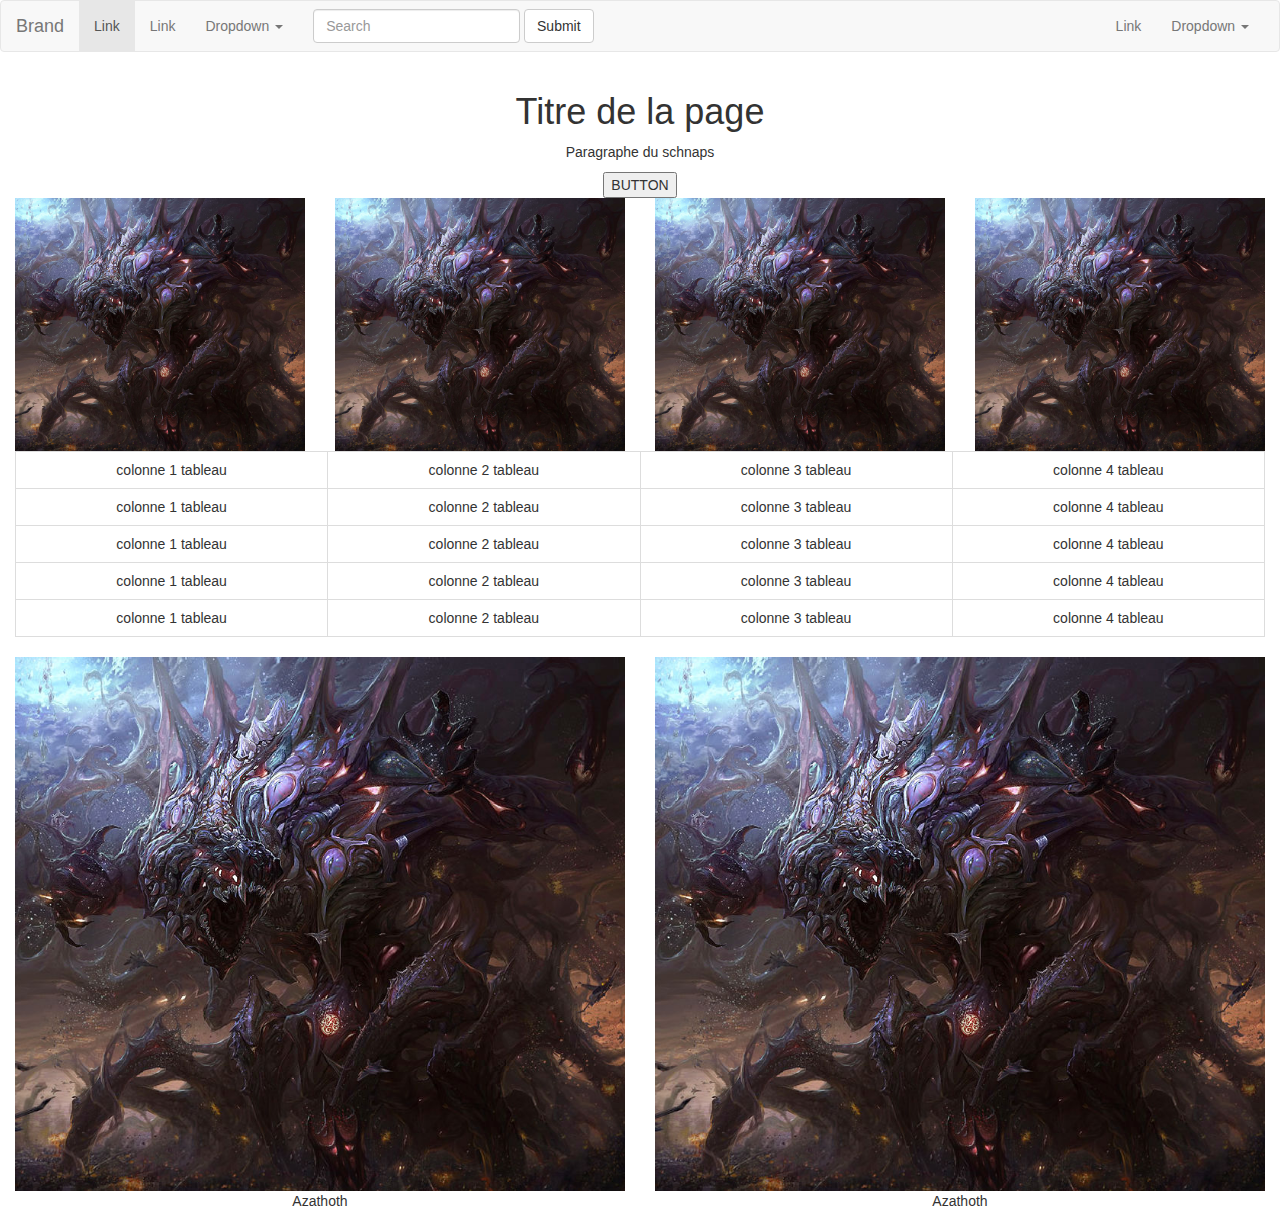
<file: pages/Bootstrap/Exo_1/index.html>
<!DOCTYPE html>
<html>

<head>
    <meta charset="utf-8">
    <title>Mockup 1</title>
    <link rel="stylesheet" href="css/bootstrap.css">
</head>

<body class="container-fuild">
    <nav class="navbar navbar-default">
        <div class="container-fluid">
            <!-- Brand and toggle get grouped for better mobile display -->
            <div class="navbar-header">
                <button type="button" class="navbar-toggle collapsed" data-toggle="collapse" data-target="#bs-example-navbar-collapse-1" aria-expanded="false">
            <span class="sr-only">Toggle navigation</span>
            <span class="icon-bar"></span>
            <span class="icon-bar"></span>
            <span class="icon-bar"></span>
          </button>
                <a class="navbar-brand" href="#">Brand</a>
            </div>

            <!-- Collect the nav links, forms, and other content for toggling -->
            <div class="collapse navbar-collapse" id="bs-example-navbar-collapse-1">
                <ul class="nav navbar-nav">
                    <li class="active"><a href="#">Link <span class="sr-only">(current)</span></a></li>
                    <li><a href="#">Link</a></li>
                    <li class="dropdown">
                        <a href="#" class="dropdown-toggle" data-toggle="dropdown" role="button" aria-haspopup="true" aria-expanded="false">Dropdown <span class="caret"></span></a>
                        <ul class="dropdown-menu">
                            <li><a href="#">Action</a></li>
                            <li><a href="#">Another action</a></li>
                            <li><a href="#">Something else here</a></li>
                            <li role="separator" class="divider"></li>
                            <li><a href="#">Separated link</a></li>
                            <li role="separator" class="divider"></li>
                            <li><a href="#">One more separated link</a></li>
                        </ul>
                    </li>
                </ul>
                <form class="navbar-form navbar-left">
                    <div class="form-group">
                        <input type="text" class="form-control" placeholder="Search">
                    </div>
                    <button type="submit" class="btn btn-default">Submit</button>
                </form>
                <ul class="nav navbar-nav navbar-right">
                    <li><a href="#">Link</a></li>
                    <li class="dropdown">
                        <a href="#" class="dropdown-toggle" data-toggle="dropdown" role="button" aria-haspopup="true" aria-expanded="false">Dropdown <span class="caret"></span></a>
                        <ul class="dropdown-menu">
                            <li><a href="#">Action</a></li>
                            <li><a href="#">Another action</a></li>
                            <li><a href="#">Something else here</a></li>
                            <li role="separator" class="divider"></li>
                            <li><a href="#">Separated link</a></li>
                        </ul>
                    </li>
                </ul>
            </div>
            <!-- /.navbar-collapse -->
        </div>
        <!-- /.container-fluid -->
    </nav>
    <div class="container-fluid">
        <div class="col-md-12 col-sm-12 col-xs-12 text-center">
            <h1>Titre de la page</h1>
            <p>Paragraphe du schnaps</p>
            <input type="button" name="name" value="BUTTON">
        </div>
        <div class="row">
            <div class="col-md-3 col-sm-6 col-xs-12">
                <img class="img-responsive" src="images/Azathoth.jpg" alt="" />
            </div>
            <div class="col-md-3 col-sm-6 col-xs-12">
                <img class="img-responsive" src="images/Azathoth.jpg" alt="" />
            </div>
            <div class="col-md-3 col-sm-6 col-xs-12">
                <img class="img-responsive" src="images/Azathoth.jpg" alt="" />
            </div>
            <div class="col-md-3 col-sm-6 col-xs-12">
                <img class="img-responsive" src="images/Azathoth.jpg" alt="" />
            </div>
        </div>
        <div class="row">
            <div class="col-md-12 col-sm-12 col-xs-12 text-center">
                <table class="table table-hover table-bordered">
                    <tr>
                        <td>colonne 1 tableau</td>
                        <td>colonne 2 tableau</td>
                        <td>colonne 3 tableau</td>
                        <td>colonne 4 tableau</td>
                    </tr>
                    <tr>
                        <td>colonne 1 tableau</td>
                        <td>colonne 2 tableau</td>
                        <td>colonne 3 tableau</td>
                        <td>colonne 4 tableau</td>
                    </tr>
                    <tr>
                        <td>colonne 1 tableau</td>
                        <td>colonne 2 tableau</td>
                        <td>colonne 3 tableau</td>
                        <td>colonne 4 tableau</td>
                    </tr>
                    <tr>
                        <td>colonne 1 tableau</td>
                        <td>colonne 2 tableau</td>
                        <td>colonne 3 tableau</td>
                        <td>colonne 4 tableau</td>
                    </tr>
                    <tr>
                        <td>colonne 1 tableau</td>
                        <td>colonne 2 tableau</td>
                        <td>colonne 3 tableau</td>
                        <td>colonne 4 tableau</td>
                    </tr>
                </table>
            </div>
        </div>
        <div class="row">
            <div class="col-md-6 col-sm-6 col-xs-12 text-center">
                <img class="img-responsive" src="images/Azathoth.jpg" />
                <p>Azathoth</p>
            </div>
            <div class="col-md-6 col-sm-6 col-xs-12 text-center">
                <img class="img-responsive" src="images/Azathoth.jpg" />
                <p>Azathoth</p>
            </div>
        </div>
    </div>
</body>
<script src="js/bootstrap.js"></script>

</html>
</file>
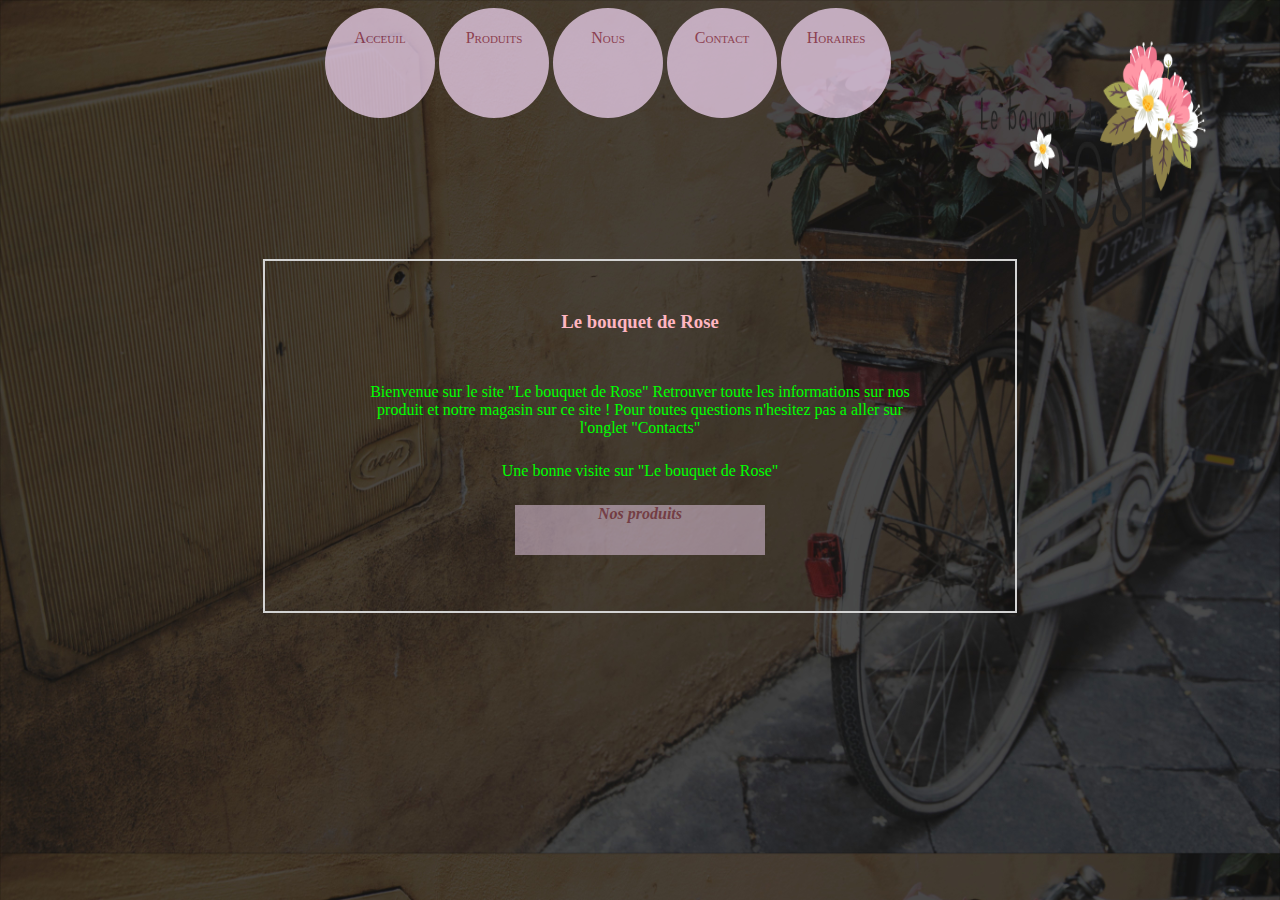
<file: pages/html-css/Site-Final/index.html>
<!DOCTYPE html>
<html>
  <head>
    <link rel="stylesheet" href="styleGlobal.css" >
    <meta charset="utf-8">
    <title>Le bouquet de Rose</title>
  </head>
  <body id="bodyacc">
    <div id="Backacceuil">
      <div id="Logo">
        <a href="index.html">
          <img src="logo2.png" id="logo"/>
        </a>
      </div>
      <div id="Navbar">
        <div id="Acceuil" style="text-align:center">
            <a href="index.html">
              <p class="lien">
                Acceuil
              </p>
            </a>
          </div>
        <div id="Produits" style="text-align:center">
          <a href="index2.html">
            <p class="lien">
              Produits
            </p>
          </a>
        </div>
        <div id="Nous" style="text-align:center">
          <a href="index3.html">
            <p class="lien">
              Nous
            </p>
          </a>
        </div>
        <div id="Contact" style="text-align:center">
          <a href="index4.html">
            <p class="lien">
              Contact
            </p>
          </a>
        </div>
        <div id="Horaire" style="text-align:center">
          <a href="index5.html">
            <p class="lien">
              Horaires
            </p>
          </a>
        </div>
      </div>
      <div id="text" style="text-align:center"><!-- Debut encard information -->
        <h3>Le bouquet de Rose</h3>
        <p id="p1">
          Bienvenue sur le site "Le bouquet de Rose" Retrouver toute les informations sur nos produit et notre magasin sur ce site ! Pour toutes questions n'hesitez pas a aller sur l'onglet "Contacts"
        </p>
        <p id="p2">
          Une bonne visite sur "Le bouquet de Rose"
        </p>
        <div id="btnproduits"><!--Bouton vers produits -->
         <a href="index2.html">
          <p id="p3"> Nos produits </p>
         </a>
       </div>
      </div>  <!-- Fin encard information -->
    </div>
  </body>
</html>
</file>
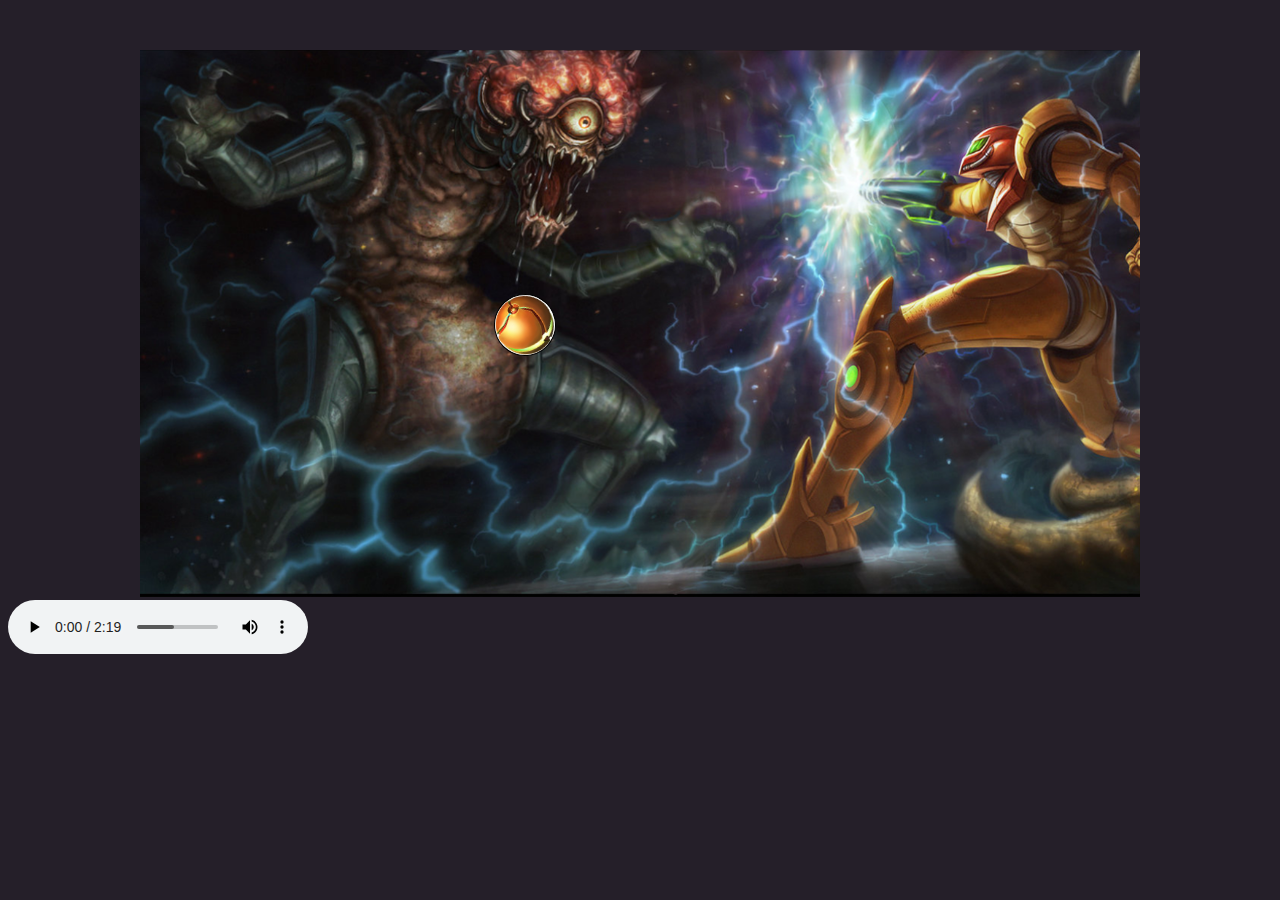
<file: pages/js/anim/index.html>
<!DOCTYPE html>
<html>
  <head>
    <link rel="stylesheet" href="anim.css" media="screen" title="no title">
    <meta charset="utf-8">
    <title>jsBall</title>
  </head>
  <body>
    <div id="areadiv">
      <div id="balle">
        <div id="ballshape"></div>
      </div>
    </div>
    <audio controls>
      <source src="Mother Brain - Super Metroid.mp3">

    </audio>
  </body>
  <script src="anim.js">

  </script>
</html>
</file>
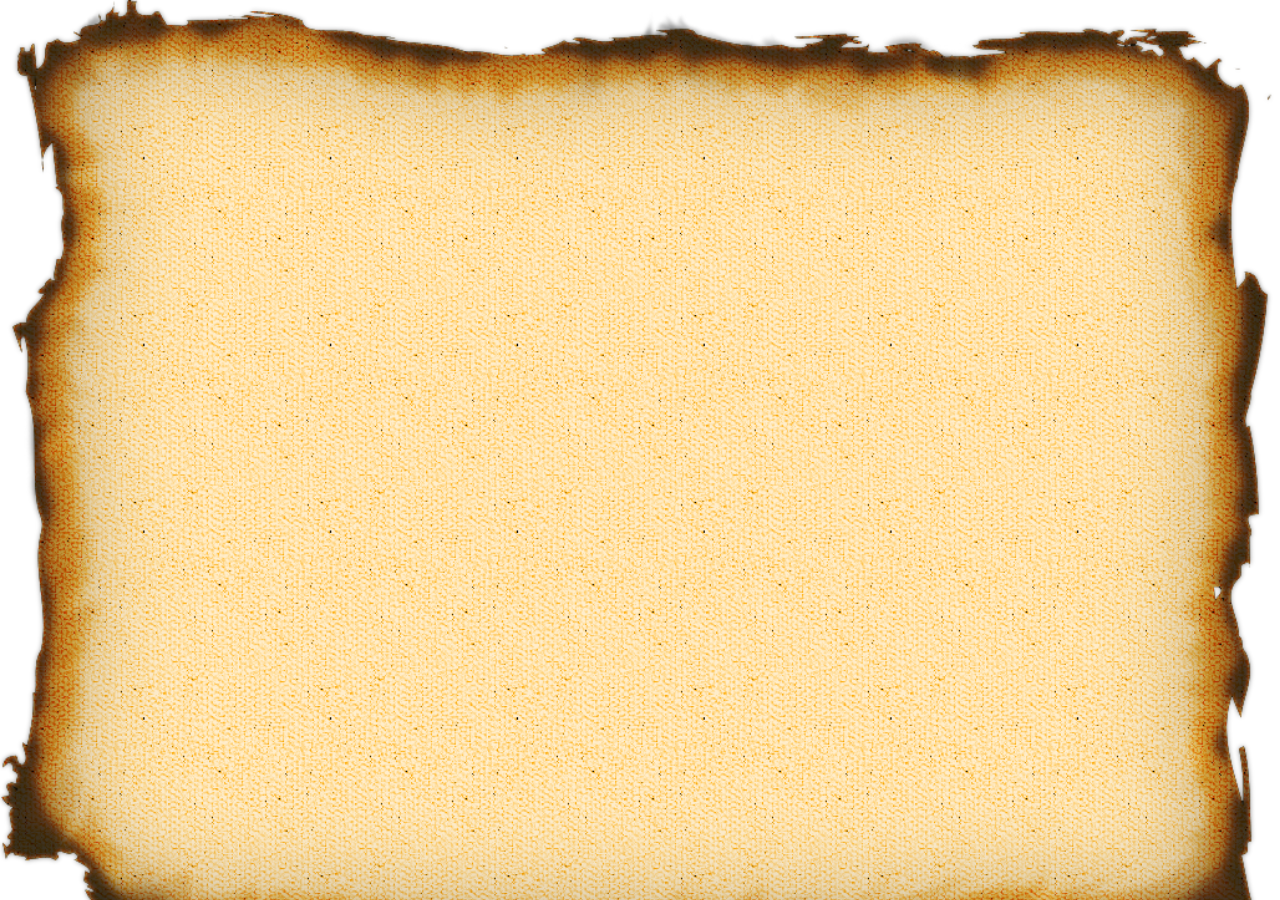
<file: pages/js/StoryTeller/index.html>
<!DOCTYPE html>
<html>
  <head>
    <link rel="stylesheet" href="css/Js-StoryTeller.css" media="screen" title="no title">
    <meta charset="utf-8">
    <title>Ma tragédie</title>
  </head>
  <body>
    <div id="histoire"></div>

        <p id="debut">
        </p>

        <p id="milieu">

        </p>

        <p id="fin">
          
        </p>

    <script src="js/Js-StoryTeller.js"></script>

  </body>
</html>
</file>
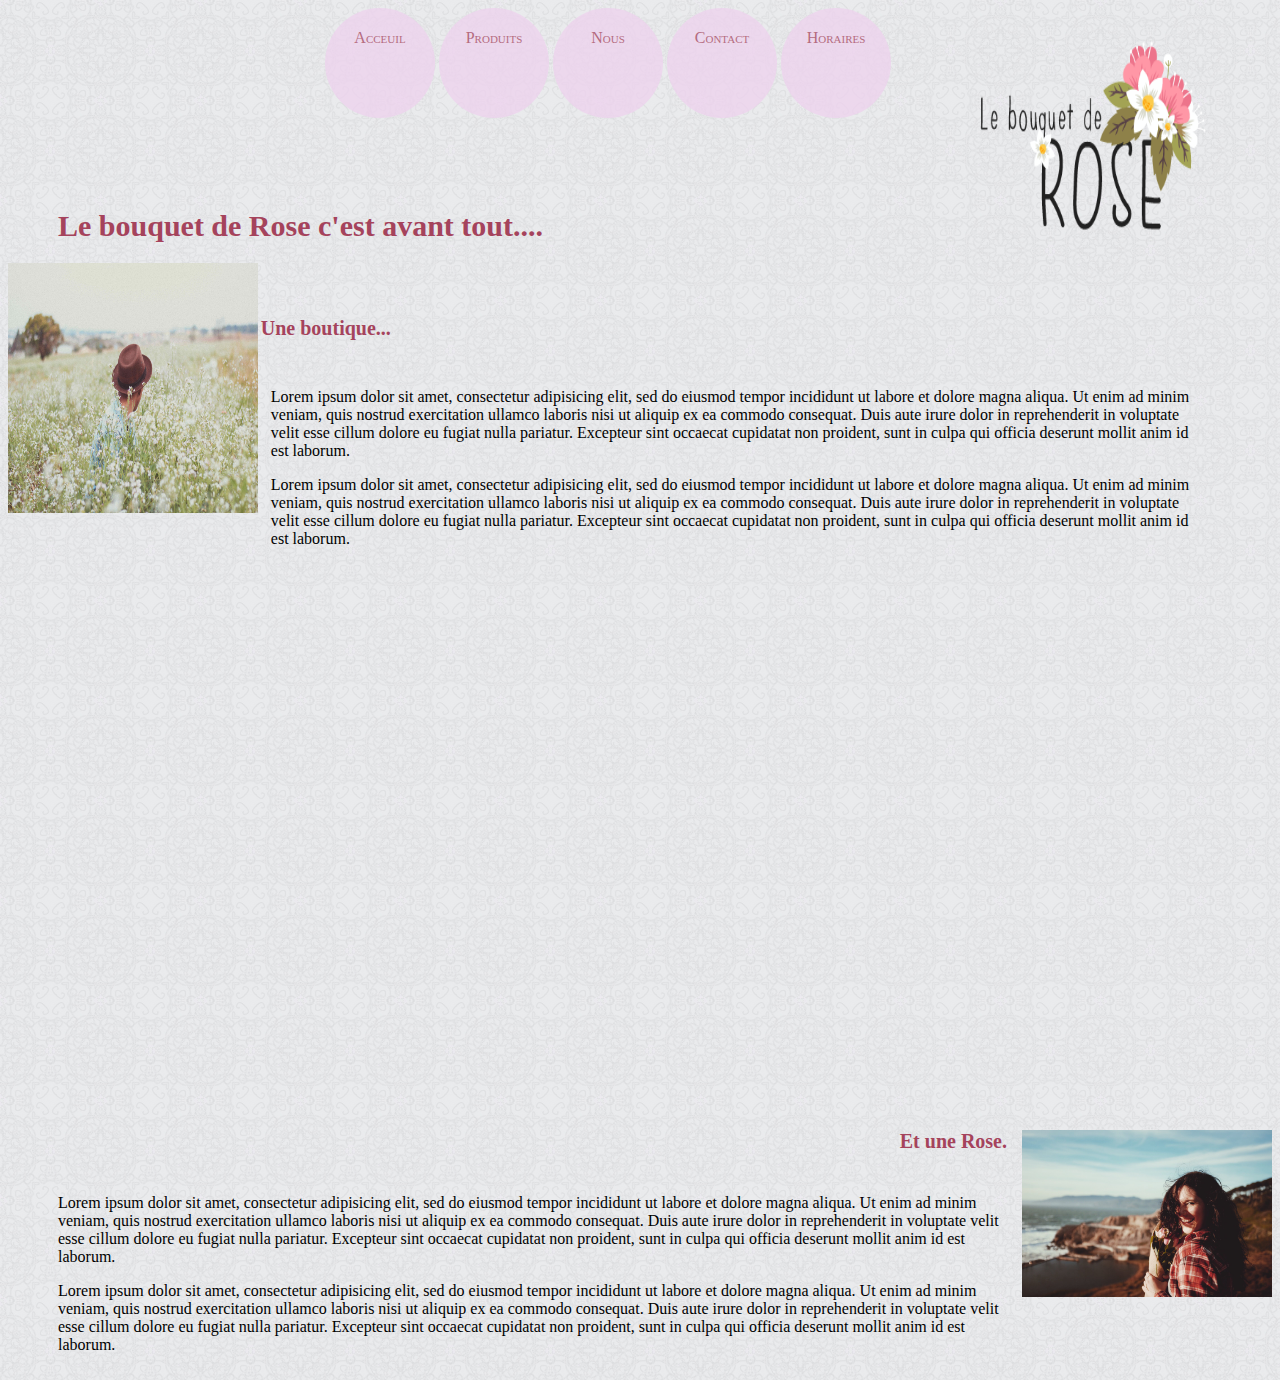
<file: pages/html-css/Site-Final/index3.html>
<!DOCTYPE html>
<html>
  <head>
    <link rel="stylesheet" href="styleGlobal.css">
    <meta charset="utf-8">
    <title>Le bouquet de Rose_Nous</title>
  </head>
  <body id="bodynous">
    <div id="Logo">
      <a href="index.html">
        <img src="logo2.png" id="logo"/>
      </a>
    </div>
    <div id="Navbar">
      <div id="Acceuil" style="text-align:center">
        <a href="index.html">
          <p class="lien">
            Acceuil
          </p>
       </a>
     </div>
     <div id="Produits" style="text-align:center">
      <a href="index2.html">
        <p class="lien">
          Produits
        </p>
      </a>
     </div>
     <div id="Nous" style="text-align:center">
       <a href="index3.html">
        <p class="lien">
          Nous
        </p>
      </a>
     </div>
     <div id="Contact" style="text-align:center">
       <a href="index4.html">
        <p class="lien">
          Contact
        </p>
      </a>
     </div>
     <div id="Horaire" style="text-align:center">
       <a href="index5.html">
         <p class="lien">
           Horaires
         </p>
       </a>
     </div>
    </div>
      <h1>
      Le bouquet de Rose c'est avant tout....
      </h1>
    <!--<div id="positionpresentation"> --> <!--positionnement présentation-->
          <div id="imgMagasin">
            <img src="flower8.jpg"/>
          </div>
        <div id="positionh2">
          <h2 id="Uneboutique">
            Une boutique...
          </h2>
          <p id="p4">
            Lorem ipsum dolor sit amet, consectetur adipisicing elit, sed do eiusmod tempor incididunt ut labore et dolore magna aliqua. Ut enim ad minim veniam, quis nostrud exercitation ullamco laboris nisi ut aliquip ex ea commodo consequat. Duis aute irure dolor in reprehenderit in voluptate velit esse cillum dolore eu fugiat nulla pariatur. Excepteur sint occaecat cupidatat non proident, sunt in culpa qui officia deserunt mollit anim id est laborum.
          </p>
          <p id="p5">
            Lorem ipsum dolor sit amet, consectetur adipisicing elit, sed do eiusmod tempor incididunt ut labore et dolore magna aliqua. Ut enim ad minim veniam, quis nostrud exercitation ullamco laboris nisi ut aliquip ex ea commodo consequat. Duis aute irure dolor in reprehenderit in voluptate velit esse cillum dolore eu fugiat nulla pariatur. Excepteur sint occaecat cupidatat non proident, sunt in culpa qui officia deserunt mollit anim id est laborum.
          </p>
        </div>
        <div id="imgRose">
        </div>
        <h3 id="Rose">
          Et une Rose.
        </h3>
        <p id="p6">
          Lorem ipsum dolor sit amet, consectetur adipisicing elit, sed do eiusmod tempor incididunt ut labore et dolore magna aliqua. Ut enim ad minim veniam, quis nostrud exercitation ullamco laboris nisi ut aliquip ex ea commodo consequat. Duis aute irure dolor in reprehenderit in voluptate velit esse cillum dolore eu fugiat nulla pariatur. Excepteur sint occaecat cupidatat non proident, sunt in culpa qui officia deserunt mollit anim id est laborum.          </p>
        <p id="p7">
          Lorem ipsum dolor sit amet, consectetur adipisicing elit, sed do eiusmod tempor incididunt ut labore et dolore magna aliqua. Ut enim ad minim veniam, quis nostrud exercitation ullamco laboris nisi ut aliquip ex ea commodo consequat. Duis aute irure dolor in reprehenderit in voluptate velit esse cillum dolore eu fugiat nulla pariatur. Excepteur sint occaecat cupidatat non proident, sunt in culpa qui officia deserunt mollit anim id est laborum.
        </p>
      </div>
    </div>
  </body>
</html>
</file>
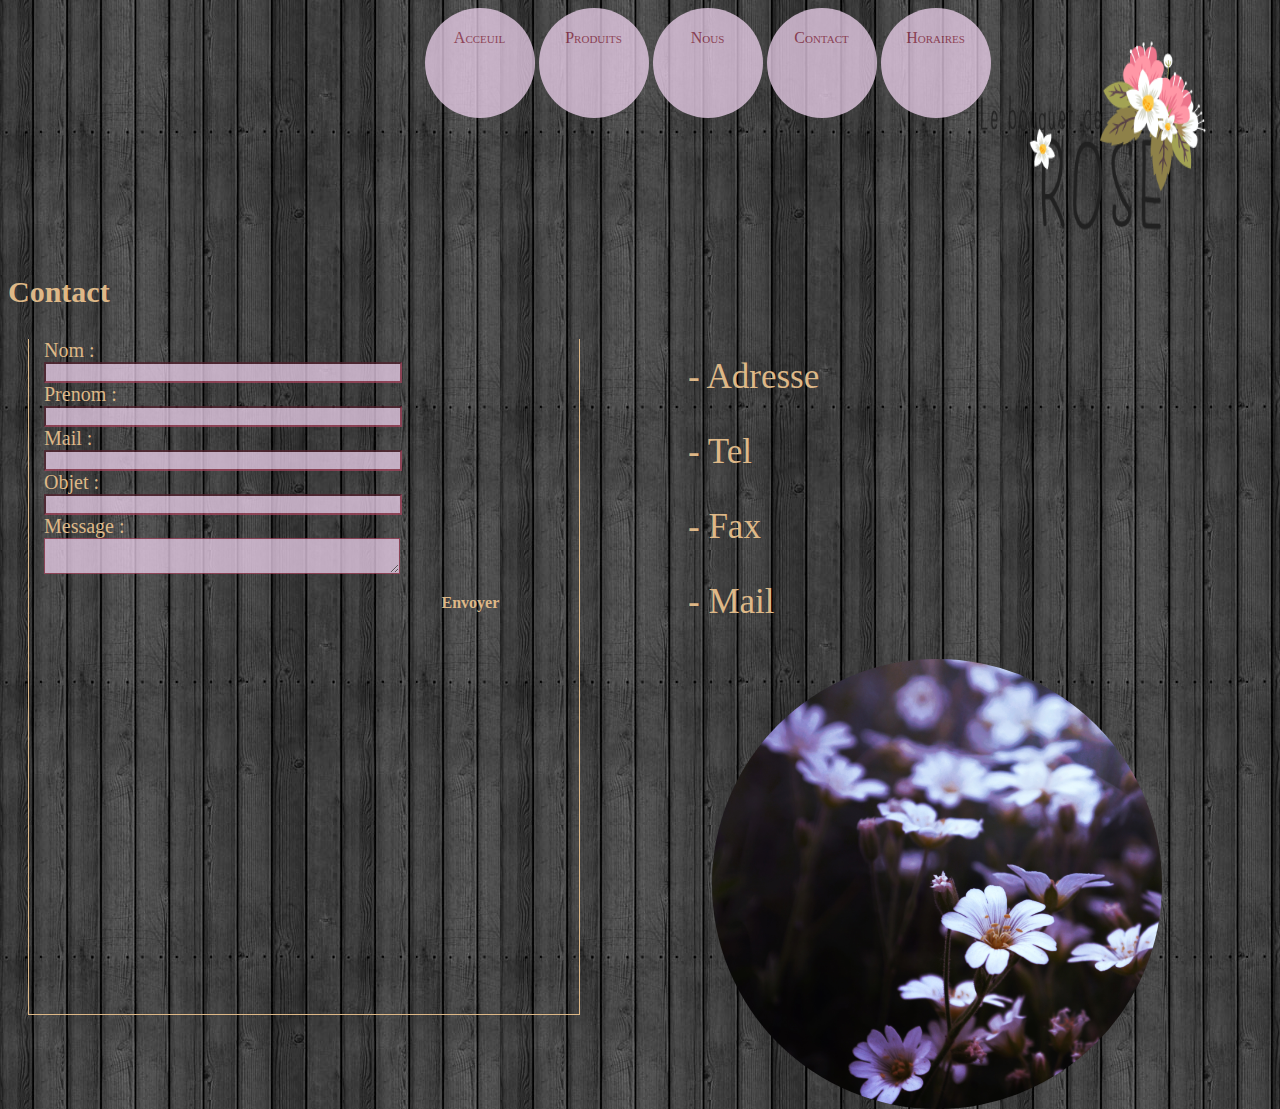
<file: pages/html-css/Site-Final/index4.html>
<!DOCTYPE html>
<html>
  <head>
    <link rel="stylesheet" href="styleGlobal.css">
    <meta charset="utf-8">
    <title>Le bouquet de Rose_Contact</title>
  </head>
  <body id="bodycontact">
    <div id="Logo">
      <a href="index.html">
        <img src="logo2.png" id="logo"/>
      </a>
    </div>
    <div id="Navbar" style="text-align:center">
      <div id="Acceuil" style="text-align:center">
        <a href="index.html">
          <p class="lien">
            Acceuil
            </p>
         </a>
      </div>
      <div id="Produits">
      <a href="index2.html">
        <p class="lien">
          Produits
        </p>
      </a>
      </div>
      <div id="Nous">
       <a href="index3.html">
        <p class="lien">
          Nous
        </p>
      </a>
      </div>
      <div id="Contact">
       <a href="index4.html">
        <p class="lien">
          Contact
        </p>
      </a>
      </div>
      <div id="Horaire" style="text-align:center">
       <a href="index5.html">
         <p class="lien">
           Horaires
         </p>
       </a>
      </div>
    </div>
    <h5 id="titrecontact">
      Contact
    </h5>
    <div id="Formulaire">
      <form method="post">
        <label for="Nom" class="Nom"> Nom : </label>
        <br/>
        <input type="text" name="Nom" class="input">
      </form>
      <form method="post">
          <label for="Prenom" class="Nom"> Prenom : </label>
          <br/>
        <input type="text" name="Nom" class="input">
      </form>
      <form method="post">
        <label for="Mail" class="Nom"> Mail : </label>
        <br/>
        <input type="text" name="Mail" class="input">
      </form>
      <form method="post">
        <label for="Objet" class="Nom"> Objet : </label>
        <br/>
        <input type="text" name="Objet" class="input">
      </form>
      <form method="post">
        <label for="Message" class="Nom"> Message : </label>
        <br/>
        <textarea name="Message" class="input">
        </textarea>
      </form>
      <div id="btndiv">
        <a href="#">
          <p id="btntext">
            Envoyer
          </p>
        </a>
      </div>
    </div>
    <div>
      <ul>
        <li>- Adresse</li>
        <li>- Tel</li>
        <li>- Fax</li>
        <li>- Mail</li>
      </ul>
      <div id="imgfin">
      </div id="miseenpage">
    </div>
  </body>
</html>
</file>
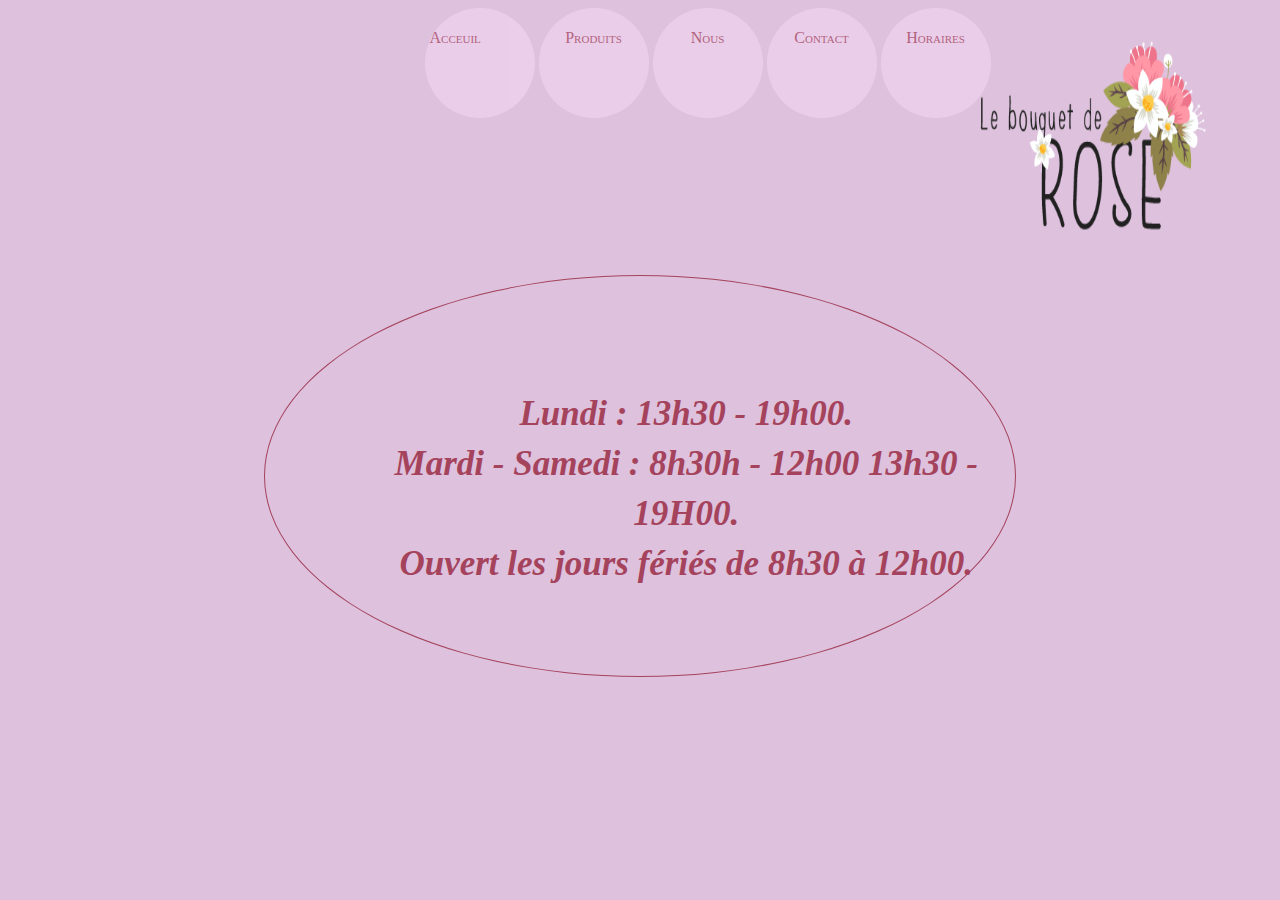
<file: pages/html-css/Site-Final/index5.html>
<!DOCTYPE html>
<html>
  <head>
    <link rel="stylesheet" href="styleGlobal.css">
    <meta charset="utf-8">
    <title>Horraire</title>
  </head>
  <body>
    <div id="Logo">
      <a href="index.html">
        <img src="logo2.png" id="logo"/>
      </a>
    </div>
    <div id="Navbar" style="text-align:center">
      <div id="Acceuil">
        <a href="index.html">
          <p class="lien">
            Acceuil
          </p>
       </a>
     </div>
     <div id="Produits">
      <a href="index2.html">
        <p class="lien">
          Produits
        </p>
      </a>
     </div>
     <div id="Nous">
       <a href="index3.html">
        <p class="lien">
          Nous
        </p>
      </a>
     </div>
     <div id="Contact">
       <a href="index4.html">
        <p class="lien">
          Contact
        </p>
      </a>
     </div>
     <div id="Horaire" style="text-align:center">
       <a href="index5.html">
         <p class="lien">
           Horaires
         </p>
       </a>
     </div>
    </div>
    <div id="Horairetab">
      <ul id="listehoraire" style="text-align:center">
        <li> Lundi : 13h30 - 19h00.</li>
        <li> Mardi - Samedi : 8h30h - 12h00 13h30 - 19H00.</li>
        <li> Ouvert les jours fériés de 8h30 à 12h00.</li>
      </ul>
    </div>
  </body>
</html>
</file>
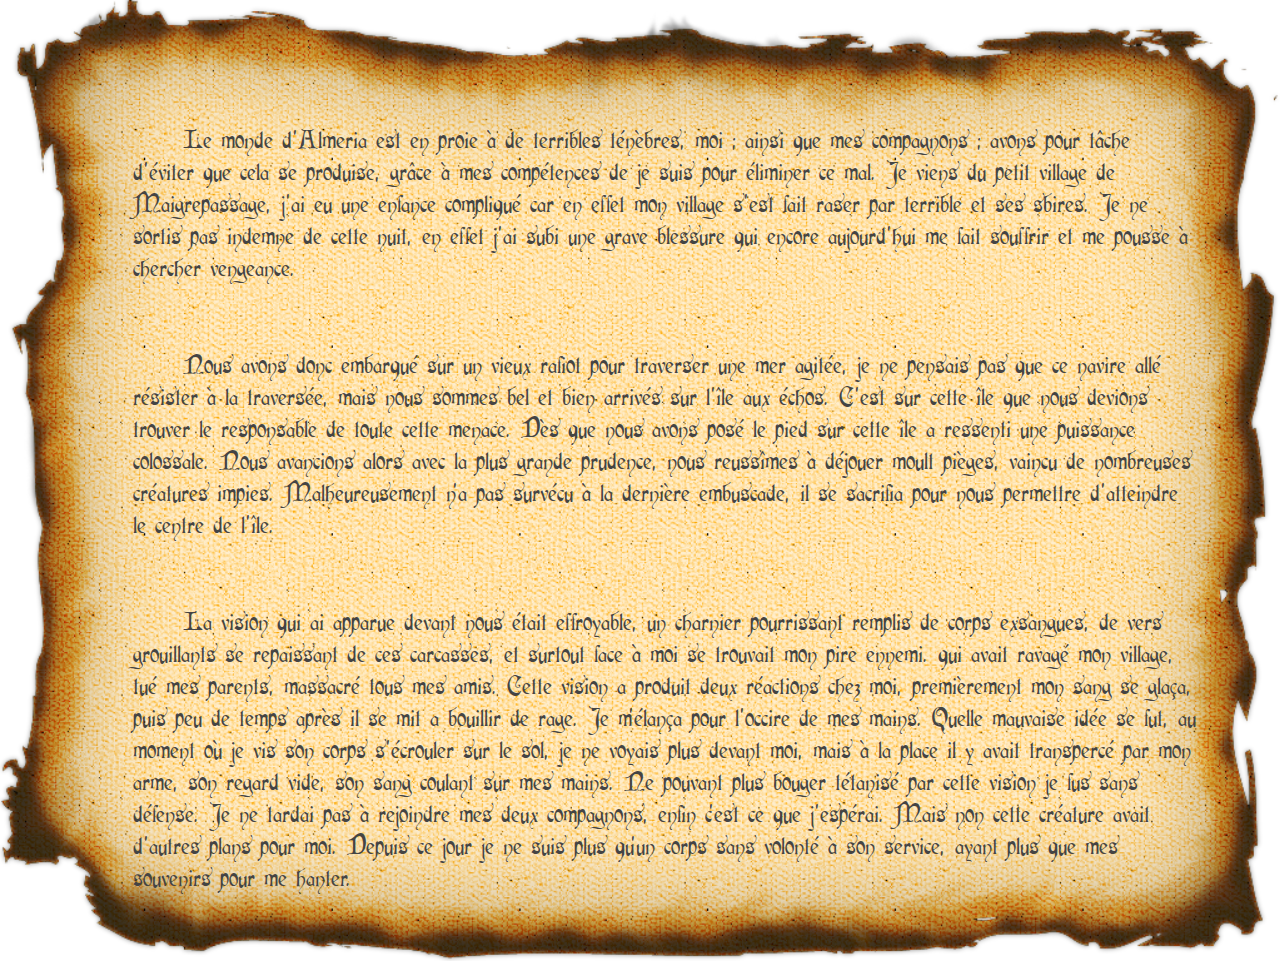
<file: pages/js/StoryTeller/Js-StoryTeller.html>
<!DOCTYPE html>
<html>
  <head>
    <link rel="stylesheet" href="css/Js-StoryTeller.css" media="screen" title="no title">
    <meta charset="utf-8">
    <title>Ma tragédie</title>
  </head>
  <body>
    <div id="histoire"></div>

        <p id="debut">
          Le monde d’Almeria est en proie à de terribles ténèbres, moi : <span id="principal"></span> ainsi que mes compagnons : <span id='amis'></span> avons pour tâche d’éviter que cela se produise,
          grâce à mes compétences de <span id='metier'></span> je suis <span id="sex"></span> pour éliminer ce mal.
          Je viens du petit village de Maigrepassage, j’ai eu une enfance compliqué car en effet mon village s’est fait raser par <span id="genre"></span> terrible <span class="creature"></span> et ses sbires.
          Je ne sortis pas indemne de cette nuit, en effet j’ai subi une grave blessure <span id="genBless" ></span> <span id="blessure"></span> qui encore aujourd’hui me fait souffrir et me pousse à chercher vengeance.
        </p>

        <p id="milieu">
          Nous avons donc embarqué sur un vieux rafiot pour traverser une mer agitée, je ne pensais pas que ce navire allé résister à la traversée, mais nous sommes bel et bien arrivés sur l’île aux échos.
          C’est sur cette île que nous devions trouver le responsable de toute cette menace.  Dès que nous avons posé le  pied sur cette île <span class="comp2"></span> a ressenti une puissance colossale.
          Nous avancions alors avec la plus grande prudence, nous reussîmes à déjouer moult pièges,  vaincu de nombreuses créatures impies.
          Malheureusement <span id = "comp1"></span>n’a pas survécu à la dernière embuscade, il se sacrifia pour nous permettre d’atteindre le centre de l’île.
        </p>

        <p id="fin">
          La vision qui ai apparue devant nous était effroyable, un charnier pourrissant remplis de corps exsangues, de vers grouillants se repaissant de ces carcasses, et surtout face à moi se trouvait mon pire ennemi.
          <span id="genre2"></span> <span class="creature"></span> qui avait ravagé mon village, tué mes parents, massacré tous mes amis. Cette vision a produit deux réactions chez moi, premièrement mon sang se glaça, puis peu de temps après il se mit a bouillir de rage.
          Je m’élança pour l’occire de mes mains. Quelle mauvaise idée se fut, au moment où je vis son corps s’écrouler sur le sol, je ne <span id="genre3"></span> voyais plus devant moi, mais à la place il y avait <span class="comp2"></span> transpercé par mon arme, son regard vide, son sang coulant sur mes mains.
          Ne pouvant plus bouger tétanisé par cette vision je fus sans défense. Je ne tardai pas à rejoindre mes deux compagnons, enfin c’est ce que j’espérai. Mais non cette créature avait d’autres plans pour moi.
          Depuis ce jour je ne suis plus qu’un corps sans volonté à son service, ayant plus que mes souvenirs pour me hanter.
        </p>

    <script src="js/Js-StoryTeller.js"></script>

  </body>
</html>
</file>
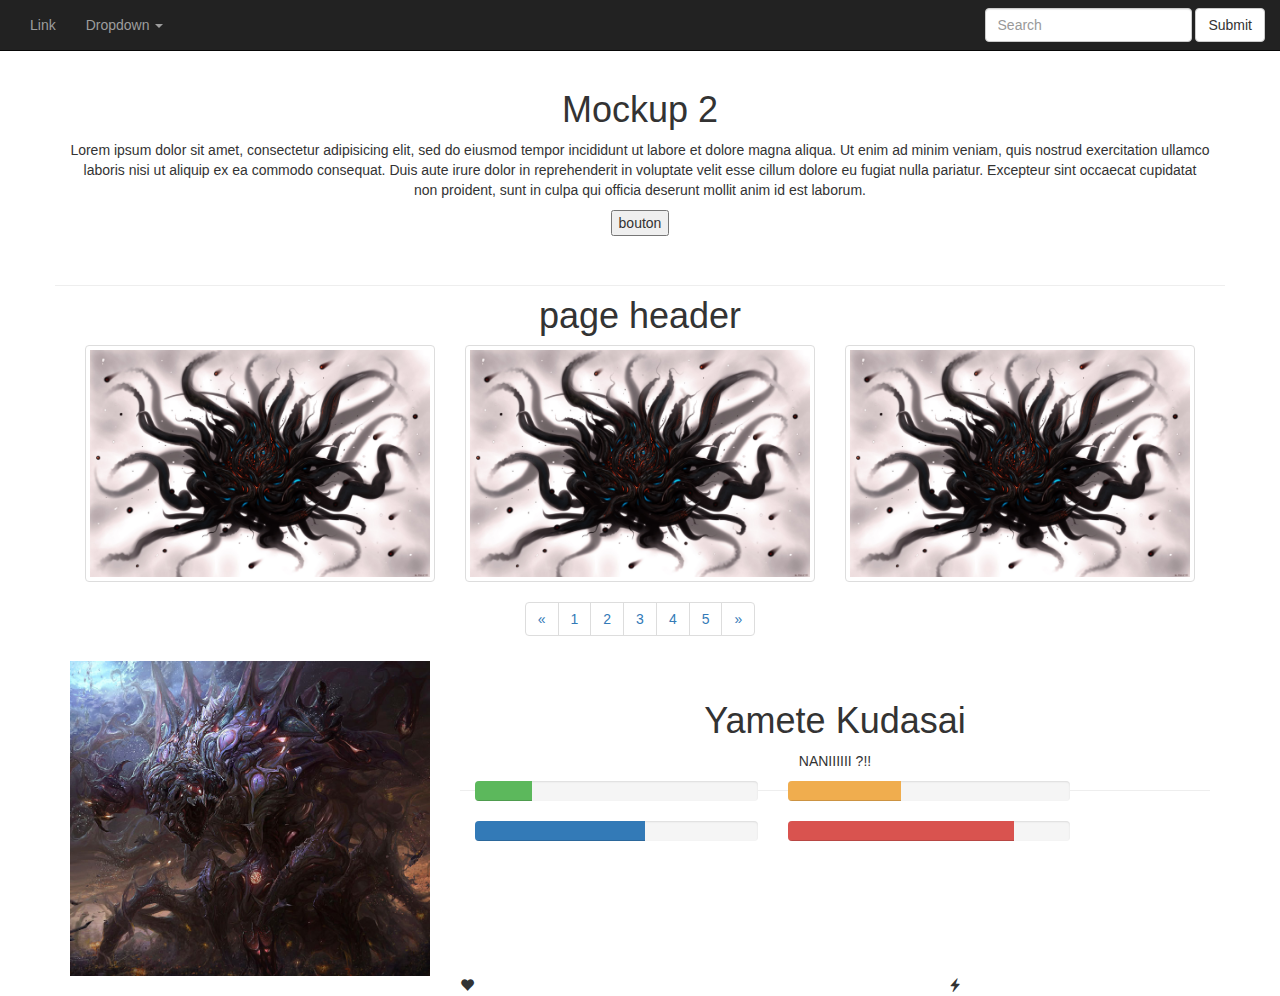
<file: pages/Bootstrap/Exo_1/page/mockup2.html>
<!DOCTYPE html>
<html>

<head>
    <meta charset="utf-8">
    <title>Mockup 2</title>
    <link rel="stylesheet" href="../css/bootstrap.min.css">
</head>
<style>
    body {
        padding-top: 70px;
    }
</style>

<body>
    <nav class="navbar navbar-inverse navbar-fixed-top">
        <div class="container-fluid">
            <!-- Brand and toggle get grouped for better mobile display -->
            <form class="navbar-form navbar-right">
                <div class="form-group">
                    <input type="text" class="form-control" placeholder="Search">
                </div>
                <button type="submit" class="btn btn-default">Submit</button>
            </form>
            <ul class="nav navbar-nav navbar-left">
                <li><a href="#">Link</a></li>
                <li class="dropdown">
                    <a href="#" class="dropdown-toggle" data-toggle="dropdown" role="button" aria-haspopup="true" aria-expanded="false">Dropdown <span class="caret"></span></a>
                    <ul class="dropdown-menu">
                        <li><a href="#">Action</a></li>
                        <li><a href="#">Another action</a></li>
                        <li><a href="#">Something else here</a></li>
                        <li role="separator" class="divider"></li>
                        <li><a href="#">Separated link</a></li>
                    </ul>
                </li>
            </ul>
        </div>
        <!-- /.navbar-collapse -->
        </div>
        <!-- /.container-fluid -->
    </nav>
    <div class="container ">
        <div class="row">
            <div class="col-md-12 col-xs-12 text-center">
                <h1>Mockup 2</h1>
            </div>
            <div class="col-md-12 col-xs-12 text-center">
                <p>Lorem ipsum dolor sit amet, consectetur adipisicing elit, sed do eiusmod tempor incididunt ut labore et dolore magna aliqua. Ut enim ad minim veniam, quis nostrud exercitation ullamco laboris nisi ut aliquip ex ea commodo consequat. Duis
                    aute irure dolor in reprehenderit in voluptate velit esse cillum dolore eu fugiat nulla pariatur. Excepteur sint occaecat cupidatat non proident, sunt in culpa qui officia deserunt mollit anim id est laborum.</p>
                <input type="button" name="name" value="bouton">
            </div>
        </div>
        <div class="row">
            <div class="page-header">
                <div class="col-md-12 col-xs-12 text-center">
                    <h1>page header</h1>
                </div>
                <div class="col-md-12 col-xs-12 block-center">
                    <div class="col-md-4 col-xs-12">
                        <img src="../images/Yog_Sothoth.jpg" class="img-thumbnail">
                    </div>
                    <div class="col-md-4 col-xs-12">
                        <img src="../images/Yog_Sothoth.jpg" class="img-thumbnail">
                    </div>
                    <div class="col-md-4 col-xs-12">
                        <img src="../images/Yog_Sothoth.jpg" class="img-thumbnail">
                    </div>
                </div>
            </div>
            <div class="col-md-12 col-xs-12 text-center">
                <nav aria-label="Page navigation">
                    <ul class="pagination">
                        <li>
                            <a href="#" aria-label="Previous">
                                <span aria-hidden="true">&laquo;</span>
                            </a>
                        </li>
                        <li><a href="#">1</a></li>
                        <li><a href="#">2</a></li>
                        <li><a href="#">3</a></li>
                        <li><a href="#">4</a></li>
                        <li><a href="#">5</a></li>
                        <li>
                            <a href="#" aria-label="Next">
                                <span aria-hidden="true">&raquo;</span>
                            </a>
                        </li>
                    </ul>
                </nav>
            </div>
        </div>
        <div class="row">
            <div class="col-md-4 col-xs-0">
                <img class="img-responsive" src="../images/Azathoth.jpg" alt="" />
            </div>
            <div class="col-md-8 col-xs-12 text-center">
                <div class="page-header">
                    <h1>Yamete Kudasai</h1>
                    <p> NANIIIIII ?!!</p>
                    <div class="col-md-5 col-xs-12">
                        <div class="progress">
                            <div class="progress-bar progress-bar-success" role="progressbar" aria-valuenow="20" aria-valuemin="0" aria-valuemax="100" style="width: 20%;">
                                <span class="sr-only">60% Complete</span>
                            </div>
                        </div>
                    </div>
                    <div class="col-md-5 col-xs-12">
                        <div class="progress">
                            <div class="progress-bar progress-bar-warning" role="progressbar" aria-valuenow="40" aria-valuemin="0" aria-valuemax="100" style="width: 40%;">
                                <span class="sr-only">60% Complete</span>
                            </div>
                        </div>
                    </div>
                    <div class="col-md-5 col-xs-12">
                        <div class="progress">
                            <div class="progress-bar" role="progressbar" aria-valuenow="60" aria-valuemin="0" aria-valuemax="100" style="width: 60%;">
                                <span class="sr-only">60% Complete</span>
                            </div>
                        </div>
                    </div>
                    <div class="col-md-5 col-xs-12">
                        <div class="progress">
                            <div class="progress-bar progress-bar-danger" role="progressbar" aria-valuenow="80" aria-valuemin="0" aria-valuemax="100" style="width: 80%;">
                                <span class="sr-only">60% Complete</span>
                            </div>
                        </div>
                    </div>
                </div>
            </div>
            <div class="row">
                <div class="col-md-12 col-xs-12">
                    <footer>
                        <div class="col-md-1 col-md-offset-4 col-xs-1 col-xs-offset-4">
                            <span class="glyphicon glyphicon-heart" aria-hidden="true"></span>
                        </div>
                        <div class="col-md-1 col-md-offset-4 col-xs-1 col-xs-offset-4">
                            <span class="glyphicon glyphicon-flash" aria-hidden="true"></span>
                        </div>
                    </footer>
                </div>
            </div>
        </div>
    </div>
</body>
<script src="../js/bootstrap.min.js"></script>

</html>
</file>
<file: pages/html-css/Site-Final/styleGlobal.css>
/*Background des pages*/
#bodyacc{
  background: url("cityFlower.jpg"),no-repeat center center fixed;
  background-size: cover;
}
#bodyprod{
  background-image: url("patternMosa6.jpg");
}
#bodynous{
  background-image: url("patternMosa6.jpg");
}
#bodycontact{
    background-image: url("wood1.jpg");
}
body{
  background-color: #DDC1DD;

}
/*Logo*/
#logo{
  margin-left: 75%;
  position: absolute;;
  float: right;
}
/*Navbar*/
#Navbar{
  width: 900px;
  height: 75px;
  background-color: transparent;
  margin-left: auto;
  margin-right: auto;
}
#Acceuil{
  position: relative;
  margin-left: 15%;
  opacity: 0.75;
  width: 100px;
  height: 100px;
  border: 0px;
  background-color: #EED2EE;
  border-radius: 50%;
  display: inline-block;
  text-align: left;
  padding: 5px;
}
.lien{
  color: #A5435C;
  list-style-type: none;
  font-variant: small-caps;
  font-size: 34;
  font-family: bkobiii
}
a{
  text-decoration: none;
}
#Produits{
  opacity: 0.75;
  width: 100px;
  height: 100px;
  display: inline-block;
  border: 0px;
  background-color: #EED2EE;
  border-radius: 50%;
  color: #A5435C;
  font-size: 15;
  margin:auto;
  position: relative;
  padding: 5px;
}
#Nous{
  opacity: 0.75;
  width: 100px;
  height: 100px;
  display: inline-block;
  border: 0px;
  background-color: #EED2EE;
  border-radius: 50%;
  color: #A5435C;
  font-size: 15
  margin: auto;
  position: relative;
  padding: 5px;
}
#Contact{
  opacity: 0.75;
  width: 100px;
  height: 100px;
  display: inline-block;
  border: 0px;
  background-color: #EED2EE;
  border-radius: 50%;
  color: #A5435C;
  font-size: 15
  margin-left: auto;
  margin-right: auto;
  position: relative;
  padding: 5px;
}
#Horaire{
  opacity: 0.75;
  width: 100px;
  height: 100px;
  display: inline-block;
  border: 0px;
  background-color: #EED2EE;
  border-radius: 50%;
  color: #A5435C;
  font-size: 15
  margin: auto;
  position: relative;
  padding: 5px;
}
/*Texte presentation*/
h3{
  color: #FFB6C1;
  font-size: 35;
  font-family: BEAR HUGS BY RATTICSASSIN;
  margin-left: 100px;
  margin-top: 50px;
  margin-right: 100px;
}
#text{
  width: 750px;
  height: 350px;
  border: 2px;
  border-style: solid;
  border-color: lightgray;
  position: relative;
  margin-left: auto;
  margin-top: 10%;
  margin-right: auto;

  top: 50px;
  right: 50;
  bottom: 50px;
  left: 0;
}
#p1{
  color: #00FF00;
  font-size: 20;
  font-family: BEAR HUGS BY RATTICSASSIN;
  margin-left: 100px;
  margin-top: 50px;
  margin-right: 100px;
}
#p2{
  color: #00FF00;
  font-size: 20;
  font-family: BEAR HUGS BY RATTICSASSIN;
  margin-left: 100px;
  margin-top: 25px;
  margin-right: 100px;
}
#btnproduits{
  width: 250px;
  height: 50px;
  background-color: #EED2EE;
  opacity: 0.5;
  margin: auto;
  margin-top: 25px
}
#p3{
  font-weight: bold;
  font-style: italic;
  font-size: 25;
  color: #A5435C;
}
/* Centrage produits */
#prods{
  width: 1300px;
  height: 1150px;
  margin: auto;
}
/*Présentation des produits */
#fleur1{
  width: 250px;
  height: 1125px;
  border-style: groove;
  border-top: 1px;
  border-left: 1px;
  position: relative;
  margin-top: 25%;
  display: inline-block;
  margin-right: 15px;
  margin-left: 75px
}
h5{
  margin-top: 15%;
  float: left;
  position: absolute;
  font-size: 30px;
  color: #A5435C;
}
#imgfleur1{
  width: 225px;
  height: 225px;
  background-image: url("flower6.jpg");
  background-size: cover;
  margin-top: 25px;
  position:absolute;
}
.Nomf{
  margin-top: 250px;
  font-size: 18;
  font-family: Good Night;
  margin-left: 15px;
}
.Saison{
  font-size: 16;
  font-family: Good Night;
  margin-left: 15px;
}
.Description{
  font-size: 16;
  font-family: Good Night;
  margin-left: 15px;
}
#fleur2{
  width: 250px;
  height: 1125px;
  border-style: groove;
  border-top: 1px;
  border-right: 1px;
  position: relative;
  margin-left: 30px;
  margin-top: 25%;
  background-color: grey;
  filter: opacity(0.75);
  display: inline-block;
}
#imgfleur2{
  width: 225px;
  height: 225px;
  background-image: url("flower2.jpg");
  background-size: cover;
  margin-top: 25px;
  position:absolute;
  float: left;
  margin-left: 15px
}
#fleur3{
  width: 250px;
  height: 1125px;
  border-style: groove;
  border-top: 1px;
  border-right: 1px;
  position: relative;
  margin-left: 30px;
  display: inline-block;
  margin-top: 25%
}
#imgfleur3{
  width: 225px;
  height: 225px;
  background-image: url("flower9.jpg");
  background-size: cover;
  margin-top: 25px;
  position:absolute;
  float: left;
  margin-left: 15px
}
#fleur4{
  width: 250px;
  height: 1125px;
  border-style: groove;
  border-top: 1px;
  border-right: 1px;
  position: relative;
  margin-left: 30px;
  display: inline-block;
  margin-top: 25%;
  margin-right: 75px
}
#imgfleur4{
  width: 225px;
  height: 225px;
  background-image: url("flower7.jpg");
  background-size: cover;
  margin-top: 25px;
  position:absolute;
  float: left;
  margin-left: 15px
}
/*Nous*/
h1{
  margin-top: 10%;
  float: left;
  position: relative;
  font-size: 30px;
  color: #A5435C;
  margin-left: 50px
}
/*Postion partie "Une boutique..."*/
/*#positionpresention{
  width: 100%;
  height: 100%;
  position: absolute;
  margin-top: auto;
  margin-left: 50px;
}*/
img{
  width: 250px;
  height: 250px;
}
#Uneboutique{
  position: static;
  color: #A5435C;
  font-size: 20px;
  margin-top: -15%;
}
#imgMagasin{
  width: 15%;
  height: 250px;
  margin-top: 10%
}
#p4{
  position: relative;
  margin-left:10px;
  font-family: Bungasai;
  margin-top: 5%;
}
#p5{
  position: relative;
  font-family: Bungasai;
  margin-left: 10px;
}
#Rose{
  margin-right: 15px;
  margin-top: 5%;
  color: #A5435C;
  font-size: 20px;
  float: right;
}
#imgRose{
  width: 250px;
  height: 250px;
  background-image: url("rose1.jpg");
  background-size: contain;
  background-repeat: no-repeat;
  float: right;
  position: relative;
  margin-top: 5%
}
#p6{
  position: relative;
  font-family: Bungasai;
  margin-right: 150px;
  margin-top: 10%;
  margin-left: 50px
}
#p7{
  position: relative;
  font-family: Bungasai;
  margin-right: 150px;
  margin-left: 50px;
}
#positionh2{
  width: 75%;
  height: 750px;
  margin-left: 20%
}
/* Contact */
#titrecontact{
  position: absolute;
  margin-top: 15%;
  color: #DEB887;
}
ul{
  color: #DEB887;
  font-size: 35px;
  position: absolute;
  margin-top: 20%;
  margin-left:50%;
  list-style-type:none;
  line-height: 75px
}
#Formulaire{
  width: 550px;
  height: 675px;
  border-top: 0px;
  border-bottom: 1px;
  border-left: 1px;
  border-right: 1px;
  border-style: solid;
  position: absolute;
  margin-top: 20%;
  margin-left: 20px;
  border-color: #DEB887;
  margin-bottom: 15px
}
/* Formulaire */
.input{
  margin-left: 15px;
  width: 350px;
  background-color: #EED2EE;
  opacity: 0.75;
  border-color: #A5435C;
  border: 25;
}
#btndiv{
  height: 35px;
  width: 100px;
  background-color: transparent;;
  margin-left: 75%;
}
#btntext{
  color: #DEB887;
  font-size: 20;
  font-weight: bold;
}
#imgfin{
  width: 450px;
  height: 450px;
  background-image:url("flower1.jpg");
  position:absolute;
  background-size: cover;
  margin-top: 45%;
  margin-left: 55%;
  border-radius: 50%
}
.Nom{
  color: #DEB887;
  font-size: 20px;
  margin-left: 15px;
  font-family: kinnari
}
/*Horaires*/
#Horairetab{
  width: 750px;
  height: 400px;
  margin-top: 15%;
  margin-left: 20%;
  border: 1px;
  border-style: solid;
  border-color: black;
  position: absolute;
  border-radius: 50%;
  border-color: #A5435C;
}
#listehoraire{
  color: #A5435C;
  position: absolute;
  margin-left: 7%;
  margin-top: 15%;
  font-size: 25;
  line-height: 50px;
  font-family: Good night;
  font-weight: bold;
  font-style: italic;
}
/* Info produit */
.info{
  color: #A5435C;
  font-variant: small-caps;
  font-size: 16;
  float: right;
  opacity: 0.75;
}
#imgGigantea{
  width: 300px;
  height: 300px;
  background-image: url("flower6.jpg");
  background-size: cover;
  margin-left: 35%;
  margin-top: 15%;
  position: absolute;
}
.infoGigantea{
  position: absolute;
  margin-top: 40%;
  line-height: 50px;
  font-family: kinnari;
  font-size: 20px;
  color: #A5435C;
}
#miseenpage{
  width: 500px;
  height: 500px;

}
</file>
<file: pages/js/anim/anim.css>
body{
  background-color: #251F29
}
#areadiv{
  width: 1000px;
  height: 550px;
  /*border: 1px solid black;*/
  margin: auto;
  margin-top: 50px;
  background-image: url("fond.png");
  background-size: cover;
}

#balle{
  /*border: 1px solid red;*/
  width: 80px;
  height: 80px;
  position: relative;
}

#ballshape{
  border: 1px solid black;
  /*background-image: url("smiley.png");*/
  background-size: cover;
  width: 60px;
  height: 60px;
  border-radius: 50%;
  position: absolute;
  top:-30px;
  left: -30px;
}
</file>
<file: pages/js/StoryTeller/css/Js-StoryTeller.css>
@font-face {
  font-family: "Cardinal";
  src: url("../fonts/Cardinal.ttf");
}

body{
  background-image: url("../images/parchemin.png");
  background-size: cover;
}

p{
  text-indent: 50px;
  padding-left: 75px;
  padding-right: 75px;
  padding-bottom: 40px;
  margin-left: 50px;
  font-size: 25px;
  font-family: Cardinal;
  color: #444444;
}

span{
  color : #850606;
  font-weight: bold;
}

div{
  margin-left: 25%;
  margin-top: 10%;
  height: auto;
  width: auto;
}

/*#debut{
  animation: fadein 4s;
  animation-play-state: paused;
}

#milieu{
  animation: fadein 12s;
  animation-play-state: paused;
}*/

/*#fin{
  animation: fadein 20s;
  animation-play-state: paused;
}*/

/*@keyframes fadein {
  0%{opacity: 0;}
  50%{opacity: 0.5}
  100%{opacity: 1;}
}*/
</file>
